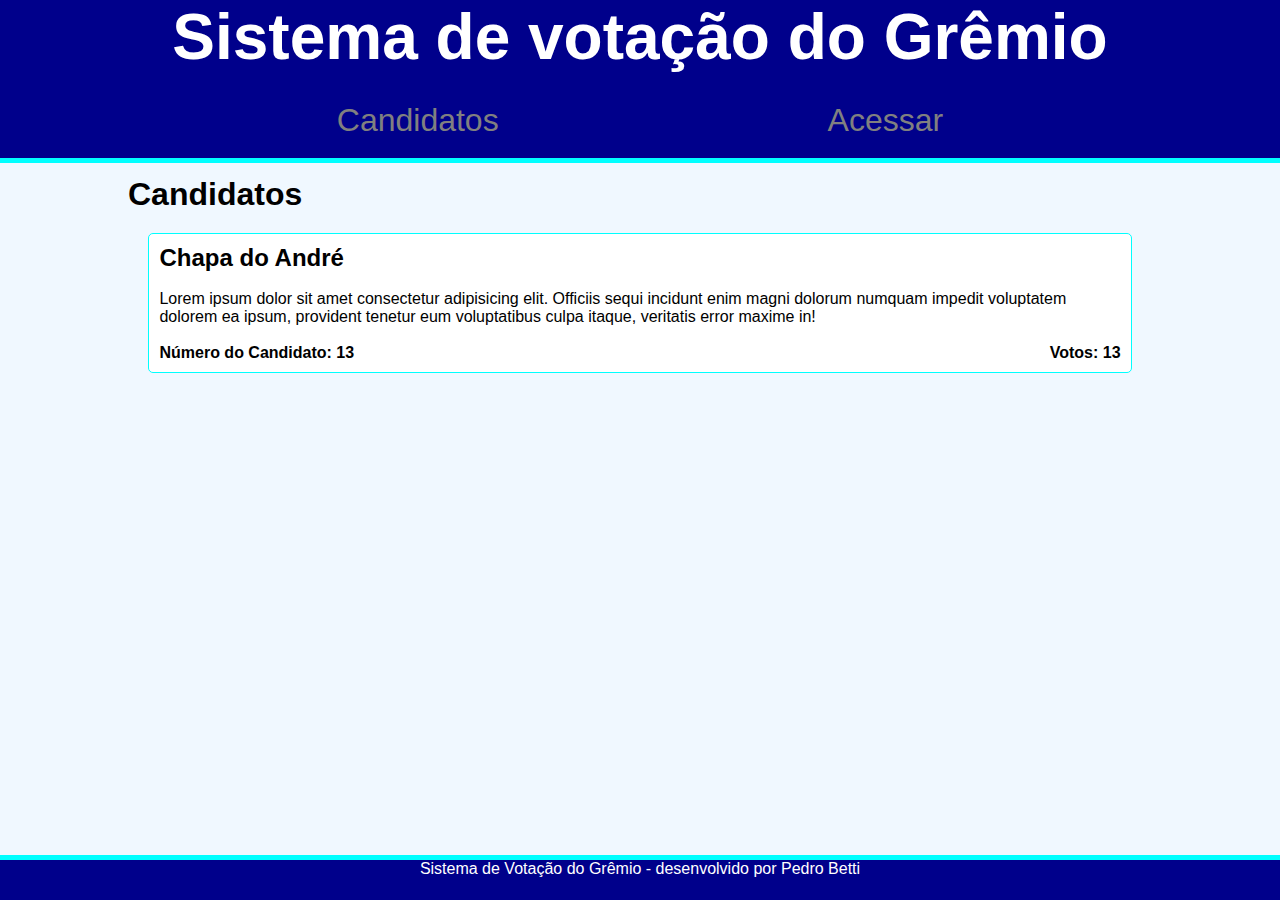
<file: index.html>
<!DOCTYPE html>
<html lang="pt">
<head>
    <meta charset="UTF-8">
    <meta name="viewport" content="width=device-width, initial-scale=1.0">
    <title>Sistema De Votação do Grêmio</title>
    <link rel="stylesheet" href="./styles/style.css">
</head>
<body onload="consultaCandidatos()">
    <header class="header">
        <div>
            <h1>Sistema de votação do Grêmio</h1>
            <nav class="nav">
                <a class="nava" href="#candidatos">Candidatos</a>
                <!--<a class="nava" href="./votar.html">Votar</a>-->
                <a class="nava" href="./pages/cadastro.html">Acessar</a>
            </nav>
        </div>
    </header>
    <main class="main">
        <h1>Candidatos</h1>
        <div class="candidatos" id="mostrar">
            <div class="card">
                <h2>Chapa do André</h2><br>
                <p>Lorem ipsum dolor sit amet consectetur adipisicing elit. Officiis sequi incidunt enim magni dolorum numquam impedit voluptatem dolorem ea ipsum, provident tenetur eum voluptatibus culpa itaque, veritatis error maxime in!</p><br>
                <div class="info">
                    <h4>Número do Candidato: 13</h4>
                    <h4>Votos: 13</h4>
                </div>
            </div>
        </div>
    </main>
    <footer class="footer">
        Sistema de Votação do Grêmio - desenvolvido por Pedro Betti
    </footer>
    <script src="scripts/script.js"></script>
</body>
</html>
</file>
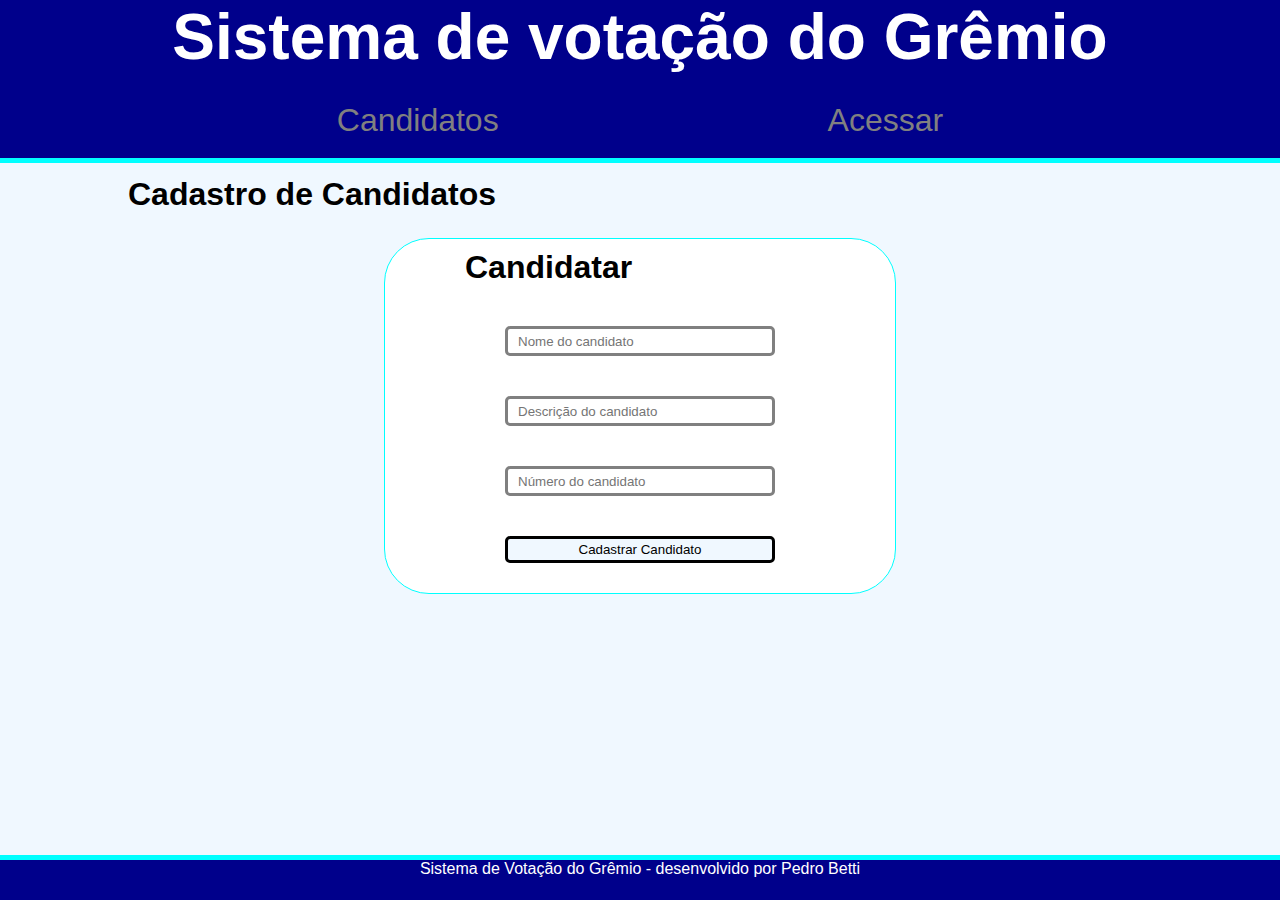
<file: pages/admin.html>
<!DOCTYPE html>
<html lang="pt">
<head>
    <meta charset="UTF-8">
    <meta name="viewport" content="width=device-width, initial-scale=1.0">
    <title>Admin</title>
    <link rel="stylesheet" href="../styles/style.css">
</head>
<body>
    <header class="header">
        <div>
            <h1>Sistema de votação do Grêmio</h1>
            <nav class="nav">
                <a class="nava" href="../index.html">Candidatos</a>
                <a class="nava" href="./cadastro.html">Acessar</a>
            </nav>
        </div>
    </header>
    <main class="main">
        <h1>Cadastro de Candidatos</h1>
        <div class="forms">
            <div>
                <h1>Candidatar</h1>
                <form action="http://localhost:5000/candidatar.php" method="post">
                    <input type="text" placeholder="Nome do candidato" name="nome" required><br>
                    <input type="text" placeholder="Descrição do candidato" name="desc" required><br>
                    <input type="number" placeholder="Número do candidato" name="num" required><br>
                    <input type="submit" value="Cadastrar Candidato">
                </form>
            </div>
        </div>
    </main>
    <footer class="footer">
        Sistema de Votação do Grêmio - desenvolvido por Pedro Betti
    </footer>
</body>
</html>
</file>
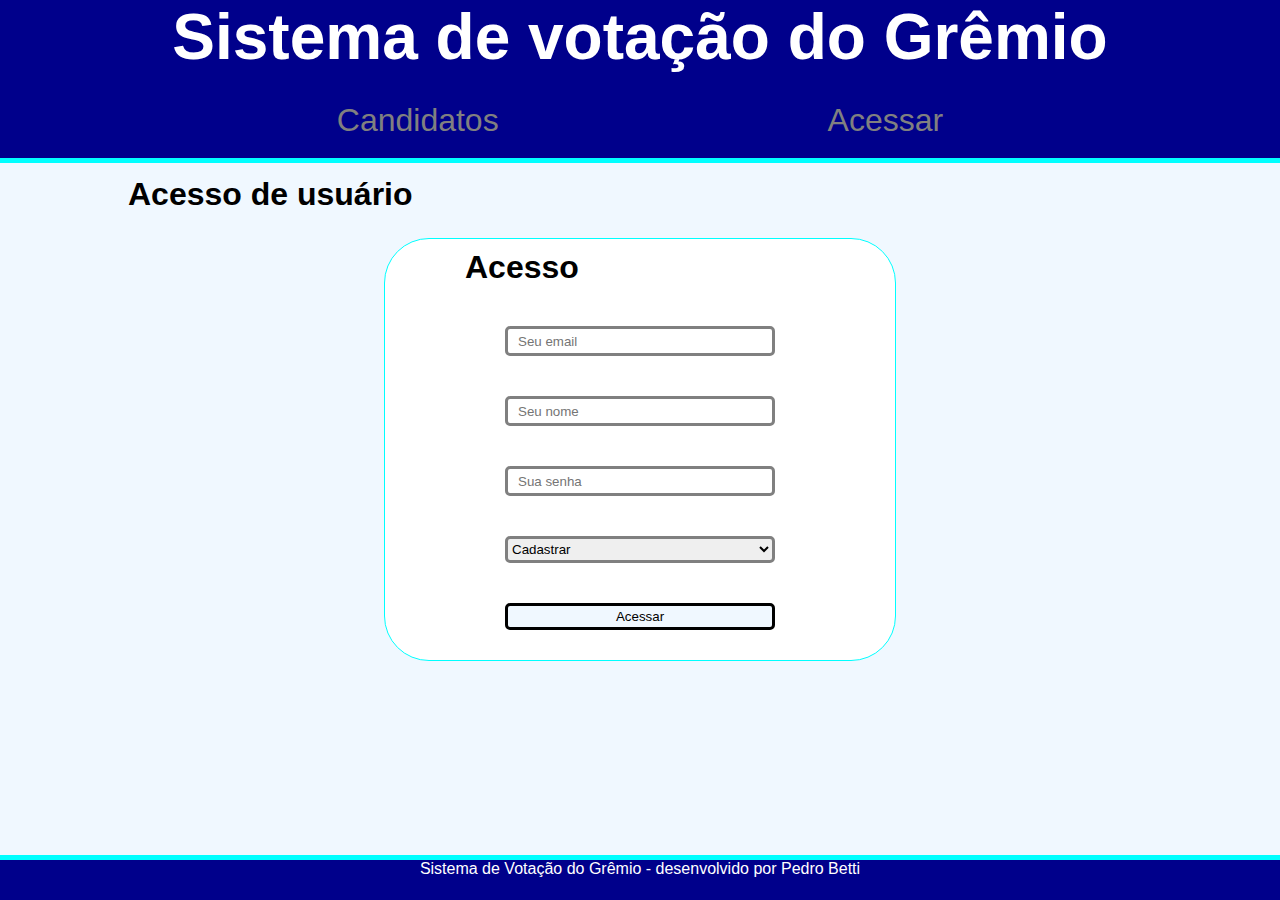
<file: pages/cadastro.html>
<!DOCTYPE html>
<html lang="pt">
<head>
    <meta charset="UTF-8">
    <meta name="viewport" content="width=device-width, initial-scale=1.0">
    <title>Acesso Usuário</title>
    <link rel="stylesheet" href="../styles/style.css">
</head>
<body>
    <header class="header">
        <div>
            <h1>Sistema de votação do Grêmio</h1>
            <nav class="nav">
                <a class="nava" href="../index.html">Candidatos</a>
                <!--<a class="nava" href="./votar.html">Votar</a>-->
                <a class="nava" href="#acessar">Acessar</a>
            </nav>
        </div>
    </header>
    <main class="main">
        <h1>Acesso de usuário</h1>
        <div class="forms">
            <div>
                <h1>Acesso</h1>
                <form action="http://localhost:5000/cadastro.php" method="post">
                    <input type="email" placeholder="Seu email" name="email" required><br>
                    <input type="text" placeholder="Seu nome" name="nome" required><br>
                    <input type="password" placeholder="Sua senha" name="senha" required><br>
                    <select name="tipo" id="tipo" value="cadastrar">
                        <option  value="cadastrar">Cadastrar</option>
                        <option value="acessar">Acessar</option>
                    </select><br>
                    <input type="submit" value="Acessar">
                </form>
            </div>
        </div>
    </main>
    <footer class="footer">
        Sistema de Votação do Grêmio - desenvolvido por Pedro Betti
    </footer>
</body>
</html>
</file>
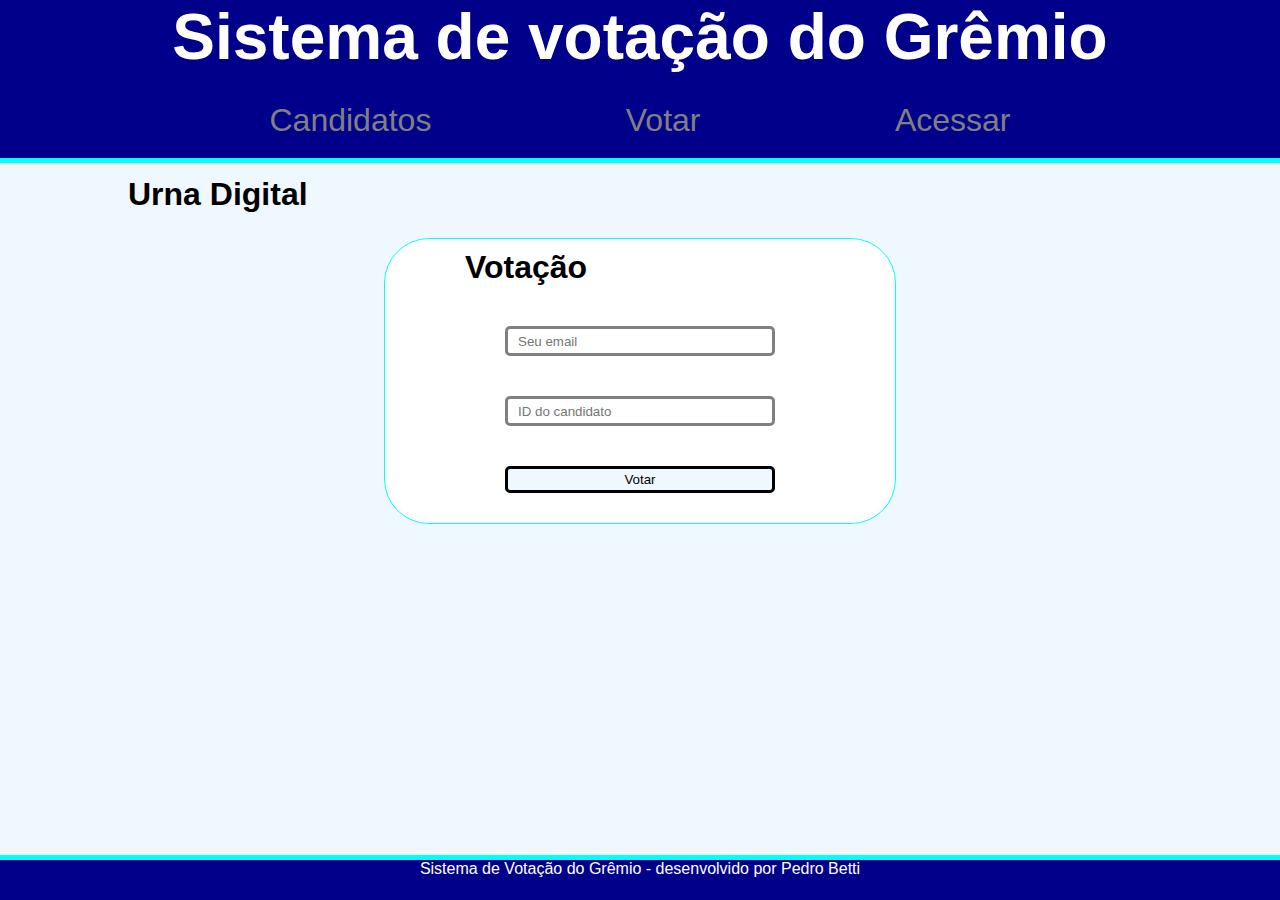
<file: pages/votar.html>
<!DOCTYPE html>
<html lang="pt">
<head>
    <meta charset="UTF-8">
    <meta name="viewport" content="width=device-width, initial-scale=1.0">
    <title>Urna do Grêmio</title>
    <link rel="stylesheet" href="../styles/style.css">
</head>
<body>
    <header class="header">
        <div>
            <h1>Sistema de votação do Grêmio</h1>
            <nav class="nav">
                <a class="nava" href="../index.html">Candidatos</a>
                <a class="nava" href="#votar">Votar</a>
                <a class="nava" href="./cadastro.html">Acessar</a>
            </nav>
        </div>
    </header>
    <main class="main">
        <h1>Urna Digital</h1>
        <div class="forms">
            <div>
                <h1>Votação</h1>
                <form action="http://localhost:5000/votar2.php" method="post">
                    <input type="email" placeholder="Seu email" name="email" required><br>
                    <input type="number" placeholder="ID do candidato" name="id" required><br>
                    <input type="submit" value="Votar">
                </form>
            </div>
        </div>
    </main>
    <footer class="footer">
        Sistema de Votação do Grêmio - desenvolvido por Pedro Betti
    </footer>
</body>
</html>
</file>
<file: styles/style.css>
* {
    margin: 0;
    padding: 0;
    box-sizing: border-box;
    text-decoration: none;
    list-style-type: none;
    font-family: 'Franklin Gothic Medium', 'Arial Narrow', Arial, sans-serif;
}

body { 
    background-color: aliceblue;
}

.header {
    background-color: darkblue;
    height: 100%;
    font-size: xx-large;
    display: flex;
    justify-content: center;
    color: white;
    border-bottom: 5px solid aqua;
}

.nav {
    margin-top: 3%;
    margin-bottom: 2%;
    display: flex;
    justify-content: space-around;
}

.nava {
    color: gray;
    -webkit-transition: 0.25s;
}

.nava:hover {
    color: aliceblue;
}

.footer {
    color: white;
    width: 100%;
    height: 5vh;
    position: fixed;
    bottom: 0;
    background-color: darkblue;
    border-top: 5px solid aqua;
    display: flex;
    justify-content: center;
}

.main {
    margin-left: 10%;
    margin-top: 1%;
    margin-right: 10%;
}

.card {
    margin: 2%;
    background-color: white;
    padding: 10px;
    border: 1px solid aqua;
    border-radius: 5px;
}

.candidatos {
    margin-bottom: 5%;
}

.forms {
    margin-left: 25%;
    margin-right: 25%;
    margin-top: 2.5%;
    background-color: white;
    padding: 10px;
    border: 1px solid aqua;
    border-radius: 45px;
    display: flex;
    justify-content: center;
}

form {
    margin: 20px;
}

input[type=email], input[type=number], input[type=password], input[type=text] {
    width: 30vh;
    height: 3vh;
    margin: 20px;
    padding: 12px 10px;
    -webkit-transition: 0.25s;
    transition: 0.5s;
    border: 3px solid gray;
    border-radius: 5px;
    outline: none;
}

select {
    width: 30vh;
    height: 3vh;
    margin: 20px;
    -webkit-transition: 0.25s;
    transition: 0.5s;
    border: 3px solid gray;
    border-radius: 5px;
    outline: none;
}

input[type=email]:focus {
    border: 3px solid aqua;
}

input[type=number]:focus {
    border: 3px solid aqua;
}

input[type=text]:focus {
    border: 3px solid aqua;
}

input[type=password]:focus {
    border: 3px solid aqua;
}

select:focus {
    border: 3px solid aqua;
}

input[type=submit]{
    width: 30vh;
    height: 3vh;
    margin-top: 20px;
    margin-left: 20px;
    -webkit-transition: 0.25s;
    transition: 0.5s;
    border: 3px solid black;
    border-radius: 5px;
    background-color: aliceblue;
}

.btn {
    text-align: center;
    width: 30vh;
    height: 3vh;
    -webkit-transition: 0.25s;
    transition: 0.5s;
    border: 3px solid black;
    border-radius: 5px;
    background-color: aliceblue;
    color: black;
}

input[type=submit]:hover, .btn:hover {
    background-color: aqua;
}

.info {
    display: flex;
    justify-content: space-between;
}
</file>
